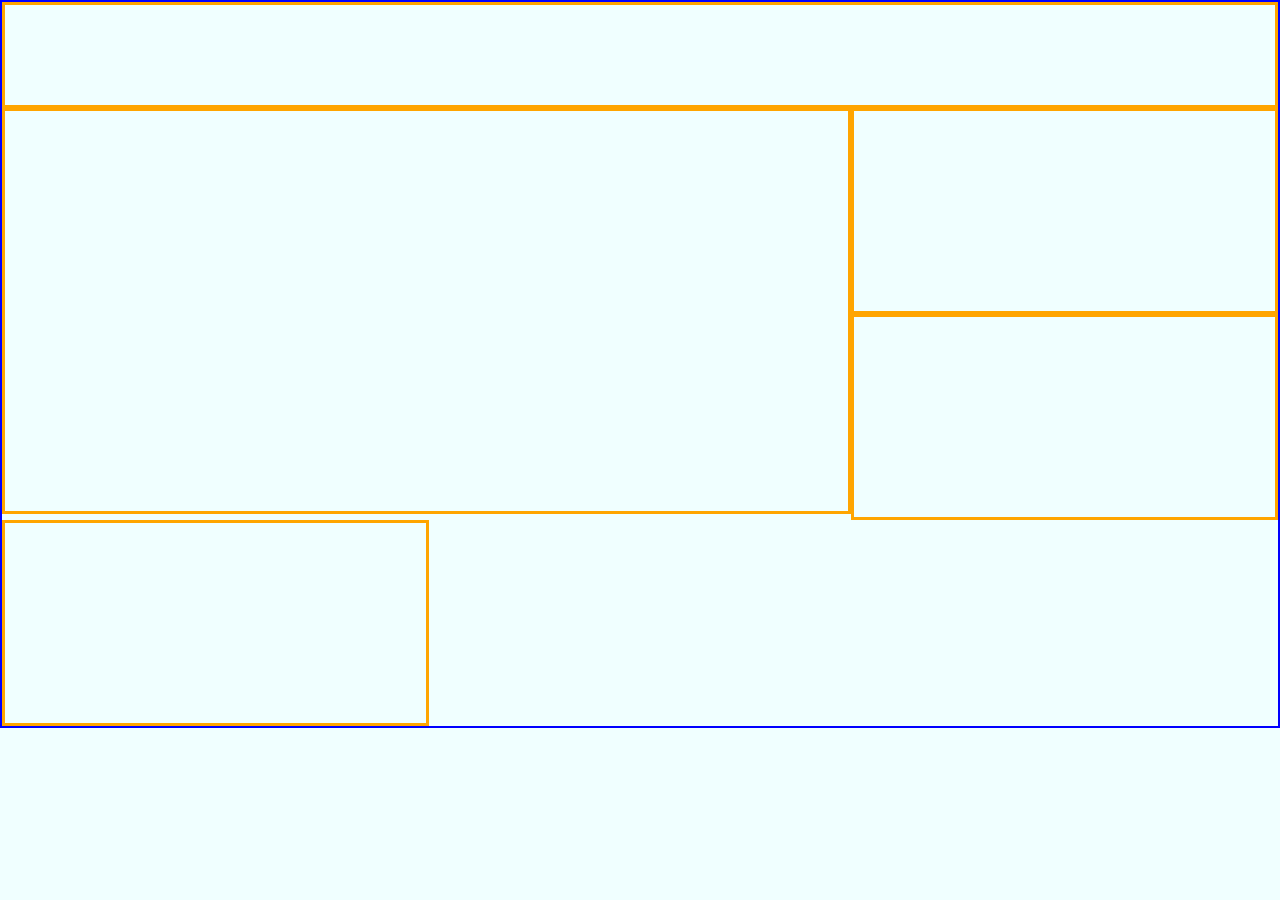
<file: 28.10.25/index.html>
<html>
<head>
    <title>shop</title>
    <link rel="stylesheet" type="text/css"
          href="styles/style.css"/>
</head>
<body>
    <div class="index-grid">
        <div class="flex site-header"></div>
        <div class="flex promo"></div>
        <div class="flex sidebar"></div>
        <div class="flex blog"></div>
        <div class="flex site-footer"></div>
    </div>
</body>
</html>
</file>
<file: 28.10.25/styles/style.css>
body{
    background-color: azure;
    font-family: 'Gill Sans', 'Gill Sans MT', Calibri, 'Trebuchet MS', sans-serif;
    font-size: 24px;
    margin: 0;
    color: black;
}
.index-grid{
    display: grid;
    grid-template-columns: auto auto auto;
    border: 2px solid blue;
}
.flex{
    border: 3px solid orange;
    height: 200px;
}
.site-header{
    height: 100px;
    grid-column-start: 1;
    grid-column-end: 4;
}
.promo{
    grid-column-start: 1;
    grid-column-end: 3;
    grid-row-start: 2;
    grid-row-end: 4;
    height:400px;
}
</file>
